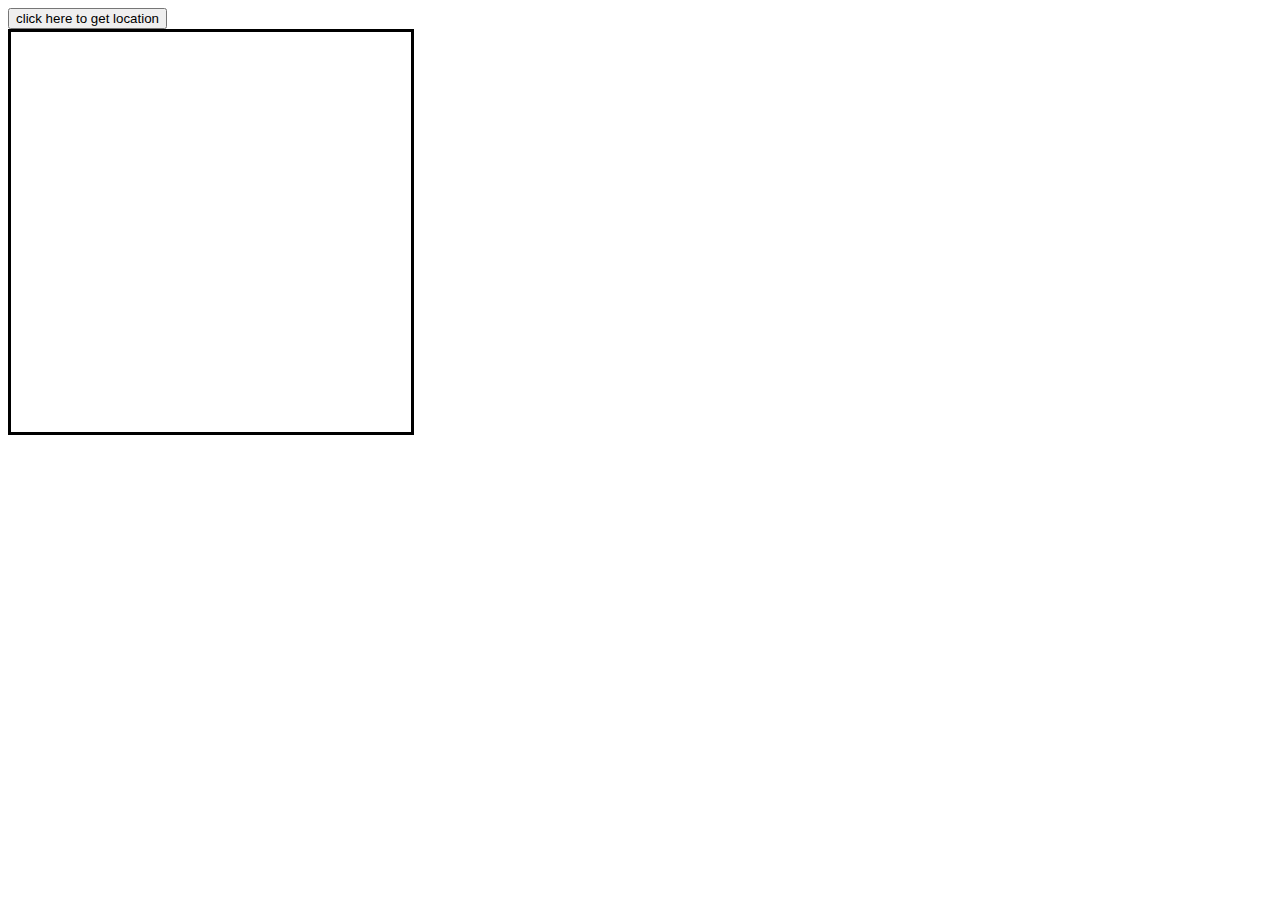
<file: s21_googleMap.html>
<!DOCTYPE html>
<html lang="en">
<head>
    <meta charset="UTF-8">
    <meta http-equiv="X-UA-Compatible" content="IE=edge">
    <meta name="viewport" content="width=device-width, initial-scale=1.0">
    <title>Document</title>
    <style>
        #mymap{
            width: 400px;
            height: 400px;
            border: solid;
        }
    </style>
</head>
<body>
    <button onclick="getlocation()">click here to get location</button>
    <div id="mylocation"></div>
    <div id="mymap"></div>
    <script src="http://maps.google.com/maps/api/js?sensor=false">
    </script> 
    
    <script>
        function getlocation()
        {
            var geo = navigator.geolocation.getCurrentPosition(showPosition,ErrorFunc,Option);
            var Option={
                enableHighAccuracy : true,
                maximumAge: 50000,
                timeout: 60000,


            }

            function ErrorFunc(eror)
            {
           switch(eror.code){
            case eror.PERMISSION_DENIED:
                alert("you have denied to get location");
                break;
            case eror.POSITION_UNAVAILABLE:
                alert("can not get location");
                break;
            case eror.TIMEOUT:
                alert("timeout");
                break;

           }
            }
            function showPosition(position){
                var lat= position.coords.latitude;
                var long= position.coords.longitude;
                document.getElementById("mylocation").innerHTML="lat" + lat +"Long:" + long;

                //load googlemap
                var cordinate = new google.maps.LatLng(lat,long);

                var myOption={
                    zoom: 10,
                    center: cordinate,
                    mapTypeId: google.maps.MapTypeId.ROADMAP
                }
                var mapimage =new google.maps.Map(document.getElementById("mymap"), myOption);

                var marker={
                position: cordinate,
                map: mapimage,
                title:'my location'

            }
            var mymaker = new google.maps.Marker(marker);
            }


        
        }
    </script>

    
</body>
</html>
</file>
